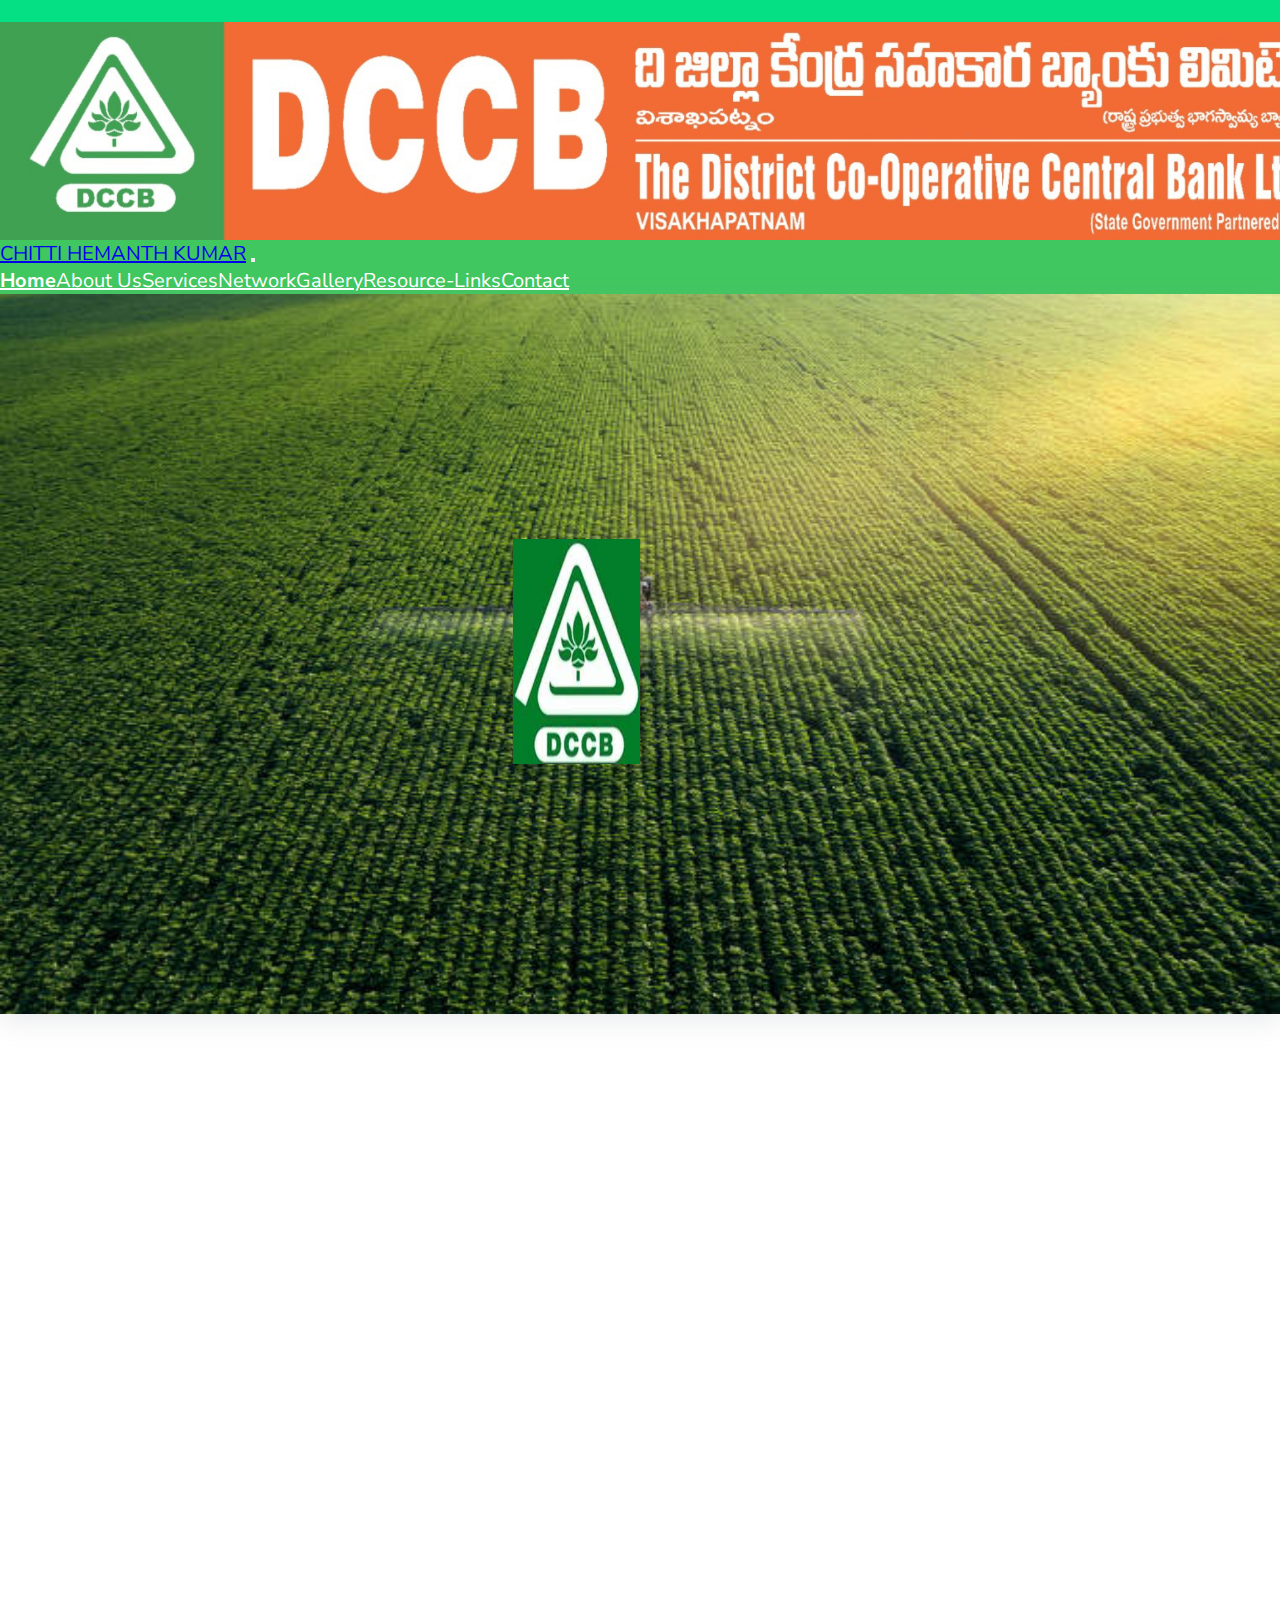
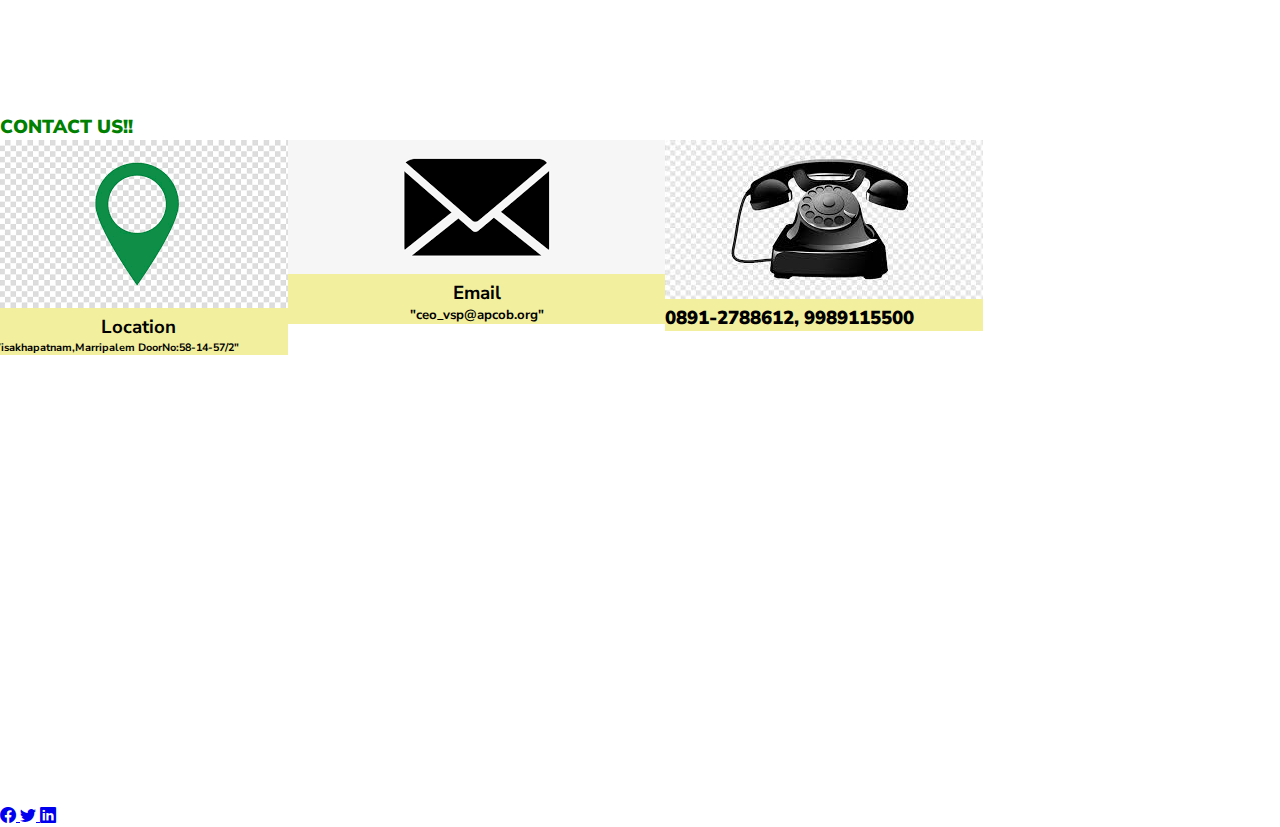
<file: index.html>
<!doctype html>
<html lang="en">
  <head>
    <meta charset="utf-8">
    <meta name="viewport" content="width=device-width, initial-scale=1">
    <title>CHITTI HEMANTH KUMAR</title>

    <link rel="apple-touch-icon" sizes="180x180" href="/apple-touch-icon.png">
    <link rel="icon" type="image/png" sizes="32x32" href="/favicon-32x32.png">
    <link rel="icon" type="image/png" sizes="16x16" href="/favicon-16x16.png">
    <link rel="manifest" href="/site.webmanifest">

    <link href="https://cdn.jsdelivr.net/npm/bootstrap@5.3.0/dist/css/bootstrap.min.css" rel="stylesheet" integrity="sha384-9ndCyUaIbzAi2FUVXJi0CjmCapSmO7SnpJef0486qhLnuZ2cdeRhO02iuK6FUUVM" crossorigin="anonymous">
    
    <link rel="stylesheet" href="https://cdn.jsdelivr.net/npm/bootstrap-icons@1.10.5/font/bootstrap-icons.css">
    <link rel="stylesheet" href="https://cdn.jsdelivr.net/npm/bootstrap@5.2.3/dist/css/bootstrap.min.css" integrity="sha384-rbsA2VBKQhggwzxH7pPCaAqO46MgnOM80zW1RWuH61DGLwZJEdK2Kadq2F9CUG65" crossorigin="anonymous">
    <link
    rel="stylesheet"
    href="https://cdnjs.cloudflare.com/ajax/libs/animate.css/4.1.1/animate.min.css"
    />

    <link href="https://unpkg.com/aos@2.3.1/dist/aos.css" rel="stylesheet">
    

    <link rel="stylesheet" href="./css/style.css">
    <style>
      *{ 
        margin:0; 
        padding:0; 
        box-sizing: border-box;
      } 
      
    </style>
</head>
  <body>
    <section class="ban">
    <div class="ban">
    
    <marquee class="Moving-text"><strong>Welcome to DCCB-District Cooperative Central Bank Ltd.,Madugula Branch-Visakhapatnam</strong> </marquee>
    
    <div class="Bimage"></div> 
    </div> 
    </section>
    
  
    <! -- Navbar Start -->
    <nav class="navbar navbar-expand-lg" >
      <div class="container-fluid">
        
        <a class="navbar-brand animate__animated animate__pulse animate__infinite	infinite" href="/">CHITTI HEMANTH KUMAR</a>
        <button class="navbar-toggler" type="button" data-bs-toggle="collapse" data-bs-target="#navbarNavAltMarkup" aria-controls="navbarNavAltMarkup" aria-expanded="false" aria-label="Toggle navigation">
          <span class="navbar-toggler-icon"></span>
        </button>
        <div class="collapse navbar-collapse" id="navbarNavAltMarkup">
          <div class="navbar-nav ms-auto">
  <div class="menubar">
  <ul>
    <li class="active"><a class="nav-link" href="#home"style="color:white;"><strong>Home</strong></a><i class="fa fa-home"></i></i></li>
    <li>
      <ul> 
        <li class="nav-item dropdown">
            <a  class="nav-link dropdown-toggle" data-bs-toggle="dropdown"href="#about"style="color:white;">About Us</a>
            <ul class="dropdown-menu">
              <li><a href="mission.html" class="dropdown-item">DCCB Mission And Vision</a></li>
              <li><a href="Board-Of-Management.html" class="dropdown-item">Board Of Management</a></li>
              <li><a href="Addresses-Of-Management.html" class="dropdown-item">Addresses Of Branches</a></li>
            </ul>
            
        </li>
       </ul>
      </li>

      
      

        <li><a class="nav-link" href="#services"style="color:white;">Services</a></li>
        <li><a class="nav-link" href="network.html"style="color:white;">Network</a></li>
        <li><a class="nav-link" href="bank_products.html"style="color:white;">Gallery</a></li>
        <li><a class="nav-link" href="https://www.rbi.org.in/"style="color:white;">Resource-Links</a></li>
        <li><a class="nav-link" href="#contact"style="color:white;">Contact</a></li>
  </ul>
  </div>
          </div>
        </div>
      </div>
     
    </nav>
    
    <! -- Navbar End -->
    

    <! -- Home Start -->
    <section class="imgslider"  id="home"> 
        <div class="container-fluid">
            <div class="row">
                <div class="col-md-12 bannerText"> 
                <img src="./images/logo1.jpg"alt="DCCB" style="max-width: 50%;height: 25vh; ">

                </div>
            </div>
        </div>
    </section>

    <! -- Home End -->

    <! -- About Start --> 
    
    <! -- About End -->

    <! -- Services Start --> 
    <section data-aos="zoom-out"> 
        <div class="container" id="services"> 
            <h2 class="text-center" style="color:green;"><strong>SERVICES</strong></h2> 
        
            <div class="row">
               <div class="col-md-6">
                 <div class="card my-3">
                    <div class="card-body">
                      <img src="./images/deposit.jpeg" alt="deposit schemes" class="center">
                      <h4 class="card-title text-center" style="color:green;"><strong>Deposit Schemes</strong></h4>
                      <p class="card-text">
                        
                      </p>
                    </div>
                 </div>
                </div> 
               <div class="col-md-6">
                <div class="card my-3"  style="color:rgb(18, 135, 181)">
                    <div class="card-body">
                      <h4 class="card-title text-center" style="color:green;" ><strong>Loan Schemes</strong></h4>
                      <p class="card-text" style="color:white">
                        <strong> 
                          <ul> 
                            <li>Crop Loans(ST-SAO)</li> 
                            <li>Cash Credit Indls</li> 
                            <li>Other Gold Loans-Upto Rs.2.00 Lakhs</li> 
                            <li>Real Estate Mortgage Loans(Urban)</li> 
                            <li>Personal Loans-Indls salary account with our bank</li>
                          </ul>
                        </strong>
                    </p>
                    </div>
                 </div>
               </div>
               
             
            </div>

            <div class="row">
                <div class="col-md-6">
                  <div class="card my-3" style="color:rgb(6, 93, 128)">
                     <div class="card-body">
                      <img src="./images/online.jpeg" alt="Online_payments" class="center" widht="200" height="200">
                       <h4 class="card-title text-center" style="color:green;" ><strong>Online Payments</strong></h4>
                       <p class="card-text">
                        <strong>
                         The Bank has been providing Online Payment Services to all 
                         the customers by way of "walk in Customer" and "Mobile banking App" 
                         facilities. 
                         </strong>
                       </p>
                     </div>
                  </div>
                 </div> 
                <div class="col-md-6">
                 <div class="card my-3">
                     <div class="card-body">
                      <img src="./images/other.png" alt="other_services" class="center"width="700"height="270">
                       <h4 class="card-title text-center" style="color:green;"><strong> Visit Bank for More Services</strong></h4>
                       <p class="card-text">
                         
                       </p>
                     </div>
                  </div>
                </div>
                
             </div>
 

        </div>

    </section>
    
    
    <! -- Services End -->
    
     

    

   

    <! -- Contact Start -->  
    <section id="contact"> 
        <div class="container">  
            <h3 class="text-center" style="color: green;"><strong>CONTACT US!!</strong></h3>
            <div class="row">   
              <div class="col-lg-4 col-xs-4"> 
                  <div class="card"> 
                      <img src="./images/location.png" alt="Card Image"> 
                      <h3 style="text-align: center" style="color: green;">Location</h3>
                      <h6>"Visakhapatnam,Marripalem DoorNo:58-14-57/2"
                      </h6>
                  </div>
              </div> 
              <div class="col-lg-4 col-xs-4"> 
                  <div class="card"> 
                      <img src="./images/email.png" alt="Card Image"> 
                      <h3 style="text-align: center" style="color: green;">Email</h3>
                      <h5 style="text-align: center">"ceo_vsp@apcob.org"</h5> 
                      <h3></h3> 
                      <h3></h3> 
                      <h3></h3>
                      <h3></h3> 
                      <h3></h3>
                  </div>

              </div> 
              <div class="col-lg-4 col-xs-4"> 
                  <div class="card"> 
                      <img src="./images/cal.jpeg" alt="Card Image">
                      <h3><strong>0891-2788612, 9989115500</strong></h3>
                  </div>

              </div>
          </div>
          <h1></h1> 
          <h1></h1> 
          <h1></h1>

            <div class="col-lg-12"> 
                <div class="row"><iframe widht="100%"src=https://www.google.com/maps/embed?pb=!1m18!1m12!1m3!1d243208.19730784203!2d83.09743339721054!3d17.738603123729238!2m3!1f0!2f0!3f0!3m2!1i1024!2i768!4f13.1!3m3!1m2!1s0x3a39431389e6973f%3A0x92d9c20395498468!2sVisakhapatnam%2C%20Andhra%20Pradesh%2C%20India!5e0!3m2!1sen!2sus!4v1688880141376!5m2!1sen!2sus" width="600" height="450" style="border:0;" allowfullscreen="" loading="lazy" referrerpolicy="no-referrer-when-downgrade"></iframe>
                </div> 

                

            </div>

        </div>
    </section> 

    <! -- Contact End -->

    <! -- Footer Start -->
    <footer id="footer"> 
        <div class="container-fluid bg-dark py-2">
            <div class="mt-4 text-center px-1">
                <a href="http://www.fb.com"target="_blank" rel="noopener noreferrer"><i class="bi bi-facebook bIcon"></i>
                <i class="bi bi-twitter bIcon"></i>
                <i class="bi bi-linkedin bIcon"></i> </a>  
            </div>
        </div>
    </footer>
    <! --Footer End -->


    <script src="https://unpkg.com/aos@2.3.1/dist/aos.js"></script>

    <script>
        AOS.init();
      </script>


    


    <script src="https://cdn.jsdelivr.net/npm/bootstrap@5.3.0/dist/js/bootstrap.bundle.min.js" integrity="sha384-geWF76RCwLtnZ8qwWowPQNguL3RmwHVBC9FhGdlKrxdiJJigb/j/68SIy3Te4Bkz" crossorigin="anonymous"></script>
  </body>
</html>
</file>
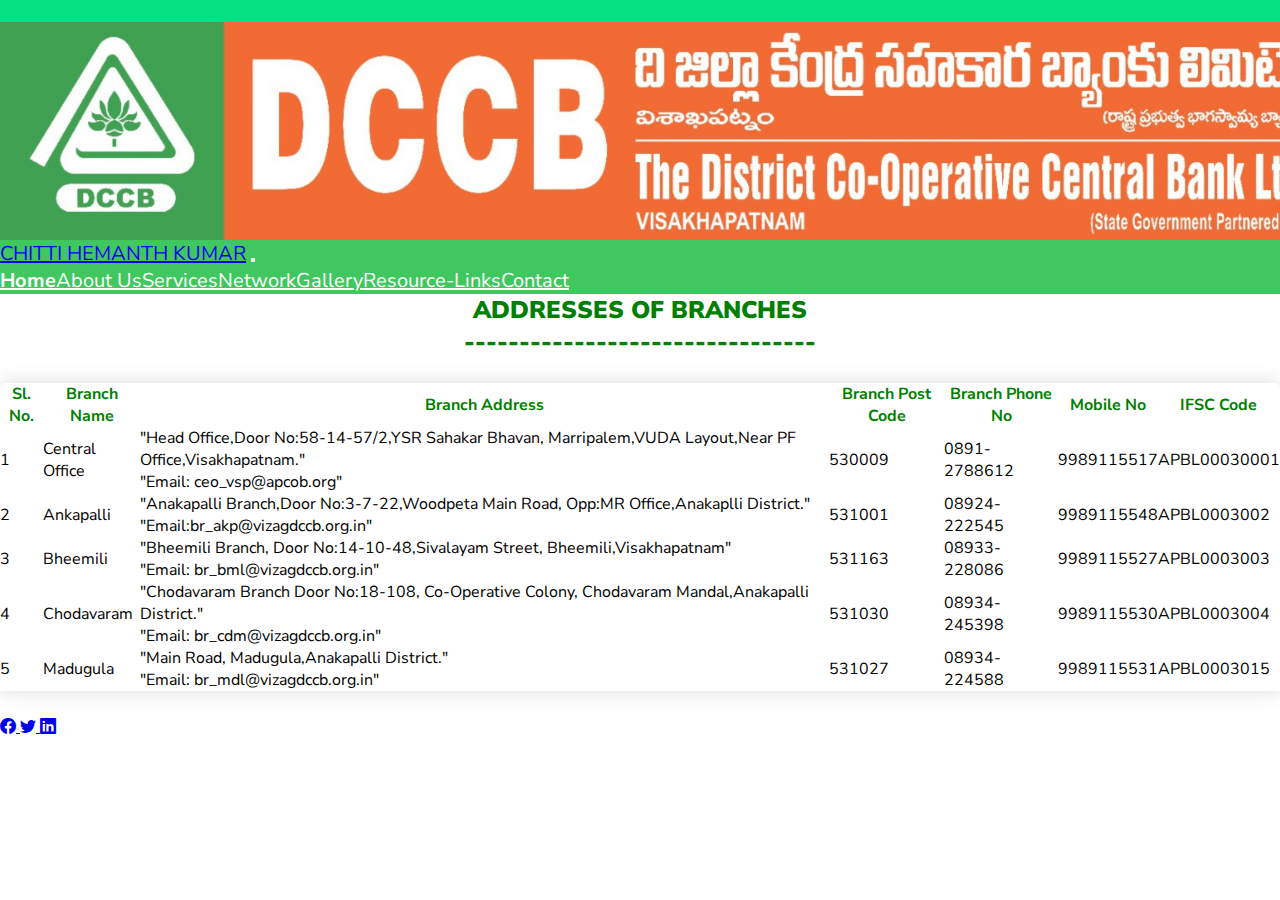
<file: Addresses-Of-Management.html>
<!DOCTYPE html>
<html lang="en">
  <head>
    <meta charset="utf-8">
    <meta name="viewport" content="width=device-width, initial-scale=1">
    <title>CHITTI HEMANTH KUMAR</title>

    <link rel="apple-touch-icon" sizes="180x180" href="/apple-touch-icon.png">
    <link rel="icon" type="image/png" sizes="32x32" href="/favicon-32x32.png">
    <link rel="icon" type="image/png" sizes="16x16" href="/favicon-16x16.png">
    <link rel="manifest" href="/site.webmanifest">

    <link href="https://cdn.jsdelivr.net/npm/bootstrap@5.3.0/dist/css/bootstrap.min.css" rel="stylesheet" integrity="sha384-9ndCyUaIbzAi2FUVXJi0CjmCapSmO7SnpJef0486qhLnuZ2cdeRhO02iuK6FUUVM" crossorigin="anonymous">
    
    <link rel="stylesheet" href="https://cdn.jsdelivr.net/npm/bootstrap-icons@1.10.5/font/bootstrap-icons.css">
    <link rel="stylesheet" href="https://cdn.jsdelivr.net/npm/bootstrap@5.2.3/dist/css/bootstrap.min.css" integrity="sha384-rbsA2VBKQhggwzxH7pPCaAqO46MgnOM80zW1RWuH61DGLwZJEdK2Kadq2F9CUG65" crossorigin="anonymous">
    <link
    rel="stylesheet"
    href="https://cdnjs.cloudflare.com/ajax/libs/animate.css/4.1.1/animate.min.css"
    />

    <link href="https://unpkg.com/aos@2.3.1/dist/aos.css" rel="stylesheet">
    

    <link rel="stylesheet" href="./css/style.css">
    <style>
      *{ 
        margin:0; 
        padding:0; 
        box-sizing: border-box;
      } 
      
    </style>
</head>
  <body>
    <div class="ban">
    
      <marquee class="Moving-text"><strong>Welcome to DCCB-District Cooperative Central Bank Ltd.,Madugula Branch-Visakhapatnam</strong> </marquee>
      
      <div class="Bimage"></div> 
      </div>
  
    <! -- Navbar Start -->
    <nav class="navbar navbar-expand-lg" >
      <div class="container-fluid">
        
        <a class="navbar-brand animate__animated animate__pulse animate__infinite	infinite" href="/">CHITTI HEMANTH KUMAR</a>
        <button class="navbar-toggler" type="button" data-bs-toggle="collapse" data-bs-target="#navbarNavAltMarkup" aria-controls="navbarNavAltMarkup" aria-expanded="false" aria-label="Toggle navigation">
          <span class="navbar-toggler-icon"></span>
        </button>
        <div class="collapse navbar-collapse" id="navbarNavAltMarkup">
          <div class="navbar-nav ms-auto">
  <div class="menubar">
  <ul>
    <li class="active"><a class="nav-link" href="index.html"style="color:white;"><strong>Home</strong></a><i class="fa fa-home"></i></i></li>
    <li>
      <ul> 
        <li class="nav-item dropdown">
            <a  class="nav-link dropdown-toggle" data-bs-toggle="dropdown"href="#about"style="color:white;">About Us</a>
            <ul class="dropdown-menu">
              <li><a href="mission.html" class="dropdown-item">DCCB Mission And Vision</a></li>
              <li><a href="Board-Of-Management.html" class="dropdown-item">Board Of Management</a></li>
              <li><a href="Addresses-Of-Management.html" class="dropdown-item">Addresses Of Branches</a></li>
            </ul>
            
        </li>
       </ul>
      </li>

      
      

        <li><a class="nav-link" href="services.html"style="color:white;">Services</a></li>
        <li><a class="nav-link" href="network.html"style="color:white;">Network</a></li>
        <li><a class="nav-link" href="bank_products.html"style="color:white;">Gallery</a></li>
        <li><a class="nav-link" href="https://www.rbi.org.in/"style="color:white;">Resource-Links</a></li>
        <li><a class="nav-link" href="contact.html"style="color:white;">Contact</a></li>
  </ul>
  </div>
          </div>
        </div>
      </div>
     
    </nav>
    
    <! -- Navbar End -->
    
    <! -- Navbar End -->
        <h1></h1> 
        <h1></h1>
          <h2 style="text-align: center ;"> 
            <strong  style="color:green">ADDRESSES OF BRANCHES</strong>  
          </h2>  
          <h2 style="text-align: center;">  
           <strong style="color:green">--------------------------------</strong>
          </h2>
 
            <div class="table-responsive"> 
                <table class="content-table" border="0" widht="100%" cellspacing="1"cellpadding="10"> 

                    <thead style="color: green;"> 
                        <tr> 
                            <th>Sl.  No.</th> 
                            <th>Branch Name</th> 
                            <th>Branch Address</th> 
                            <th>Branch Post Code</th> 
                            <th>Branch Phone No</th> 
                            <th>Mobile No</th> 
                            <th>IFSC Code</th>
                        </tr>
                    </thead>
                    <tbody> 
                        <tr> 
                         <td>1</td>
                         <td>Central Office</td> 
                         <td>"Head Office,Door No:58-14-57/2,YSR Sahakar Bhavan, 
                            Marripalem,VUDA Layout,Near PF Office,Visakhapatnam." 
                            <br> 
                            "Email: ceo_vsp@apcob.org" 
                         </td> 
                         <td> 530009</td> 
                         <td>0891-2788612</td> 
                         <td>9989115517</td> 
                         <td>APBL00030001</td>
                        </tr>
                        <tr> 
                         <td>2</td> 
                         <td>Ankapalli</td> 
                         <td>"Anakapalli Branch,Door No:3-7-22,Woodpeta Main Road, 
                            Opp:MR Office,Anakaplli District." 
                            <br> 
                            "Email:br_akp@vizagdccb.org.in"
                         </td> 
                         <td>531001</td> 
                         <td>08924-222545</td> 
                         <td>9989115548</td> 
                         <td>APBL0003002</td>
                        </tr>
                        <tr>  
                         <td>3</td>
                         <td>Bheemili</td> 
                         <td>"Bheemili Branch, Door No:14-10-48,Sivalayam Street, 
                            Bheemili,Visakhapatnam" 
                            <br> 
                            "Email: br_bml@vizagdccb.org.in"
                         </td>
                         <td>531163</td> 
                         <td>08933-228086</td> 
                         <td>9989115527</td> 
                         <td>APBL0003003</td>
                        </tr>
                    <tr> 
                        <td>4</td> 
                        <td>Chodavaram</td> 
                        <td>"Chodavaram Branch Door No:18-108, Co-Operative Colony, 
                            Chodavaram Mandal,Anakapalli District." 
                            <br> 
                            "Email: br_cdm@vizagdccb.org.in"
                        </td> 
                        <td>531030</td> 
                        <td>08934-245398</td> 
                        <td>9989115530</td> 
                        <td>APBL0003004</td>
                    </tr>

                    <tr> 
                        <td>5</td> 
                        <td>Madugula</td> 
                        <td>"Main Road, Madugula,Anakapalli District." 
                            <br> 
                            "Email: br_mdl@vizagdccb.org.in"
                        </td> 
                        <td>531027</td> 
                        <td>08934-224588</td> 
                        <td>9989115531</td> 
                        <td>APBL0003015</td>
                    </tr>
                    </tbody>
                    
                    

                </table>
            </div>
 
            

    
            <! -- Footer Start -->
            <footer id="footer"> 
                <div class="container-fluid bg-dark py-2">
                    <div class="mt-4 text-center px-1">
                        <a href="http://www.fb.com"target="_blank" rel="noopener noreferrer"><i class="bi bi-facebook bIcon"></i>
                        <i class="bi bi-twitter bIcon"></i>
                        <i class="bi bi-linkedin bIcon"></i> </a>  
                    </div>
                </div>
            </footer>
            <! --Footer End -->
        
        
            <script src="https://unpkg.com/aos@2.3.1/dist/aos.js"></script>
        
            <script>
                AOS.init();
              </script>
        
        
            
        
        
            <script src="https://cdn.jsdelivr.net/npm/bootstrap@5.3.0/dist/js/bootstrap.bundle.min.js" integrity="sha384-geWF76RCwLtnZ8qwWowPQNguL3RmwHVBC9FhGdlKrxdiJJigb/j/68SIy3Te4Bkz" crossorigin="anonymous"></script>
          </body>
        </html>
</file>
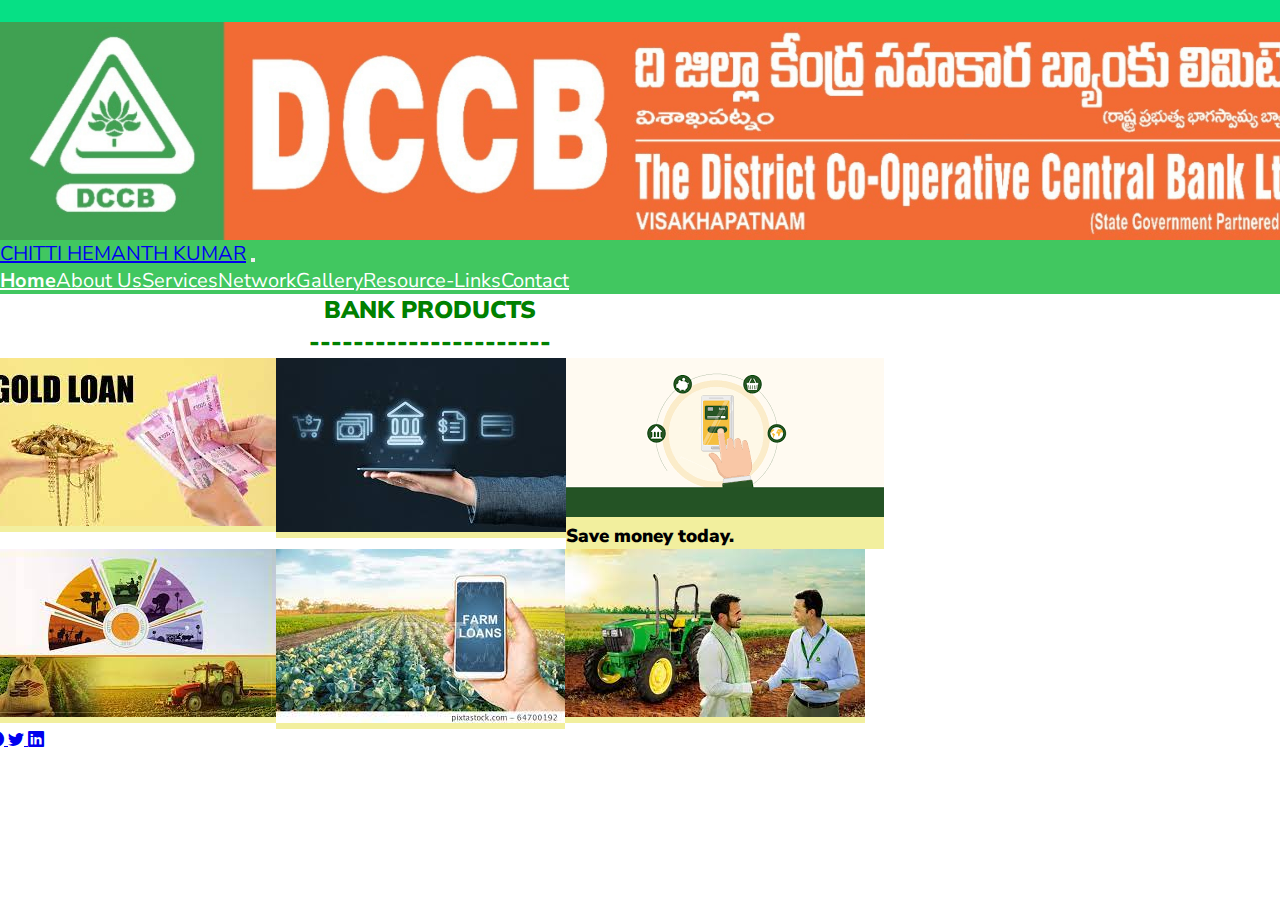
<file: bank_products.html>
<!DOCTYPE html>
<html lang="en">
  <head>
    <meta charset="utf-8">
    <meta name="viewport" content="width=device-width, initial-scale=1">
    <title>CHITTI HEMANTH KUMAR</title>

    <link rel="apple-touch-icon" sizes="180x180" href="/apple-touch-icon.png">
    <link rel="icon" type="image/png" sizes="32x32" href="/favicon-32x32.png">
    <link rel="icon" type="image/png" sizes="16x16" href="/favicon-16x16.png">
    <link rel="manifest" href="/site.webmanifest">

    <link href="https://cdn.jsdelivr.net/npm/bootstrap@5.3.0/dist/css/bootstrap.min.css" rel="stylesheet" integrity="sha384-9ndCyUaIbzAi2FUVXJi0CjmCapSmO7SnpJef0486qhLnuZ2cdeRhO02iuK6FUUVM" crossorigin="anonymous">
    
    <link rel="stylesheet" href="https://cdn.jsdelivr.net/npm/bootstrap-icons@1.10.5/font/bootstrap-icons.css">
    <link rel="stylesheet" href="https://cdn.jsdelivr.net/npm/bootstrap@5.2.3/dist/css/bootstrap.min.css" integrity="sha384-rbsA2VBKQhggwzxH7pPCaAqO46MgnOM80zW1RWuH61DGLwZJEdK2Kadq2F9CUG65" crossorigin="anonymous">
    <link
    rel="stylesheet"
    href="https://cdnjs.cloudflare.com/ajax/libs/animate.css/4.1.1/animate.min.css"
    />

    <link href="https://unpkg.com/aos@2.3.1/dist/aos.css" rel="stylesheet">
    

    <link rel="stylesheet" href="./css/style.css">
    <style>
      *{ 
        margin:0; 
        padding:0; 
        box-sizing: border-box;
      } 
      
    </style>
</head>
  <body>
    <div class="ban">
    
      <marquee class="Moving-text"><strong>Welcome to DCCB-District Cooperative Central Bank Ltd.,Madugula Branch-Visakhapatnam</strong> </marquee>
      
      <div class="Bimage"></div> 
      </div>
    <! -- Navbar Start -->
    <nav class="navbar navbar-expand-lg" >
      <div class="container-fluid">
        
        <a class="navbar-brand animate__animated animate__pulse animate__infinite	infinite" href="/">CHITTI HEMANTH KUMAR</a>
        <button class="navbar-toggler" type="button" data-bs-toggle="collapse" data-bs-target="#navbarNavAltMarkup" aria-controls="navbarNavAltMarkup" aria-expanded="false" aria-label="Toggle navigation">
          <span class="navbar-toggler-icon"></span>
        </button>
        <div class="collapse navbar-collapse" id="navbarNavAltMarkup">
          <div class="navbar-nav ms-auto">
  <div class="menubar">
  <ul>
    <li class="active"><a class="nav-link" href="index.html"style="color:white;"><strong>Home</strong></a><i class="fa fa-home"></i></i></li>
    <li>
      <ul> 
        <li class="nav-item dropdown">
            <a  class="nav-link dropdown-toggle" data-bs-toggle="dropdown"href="#about"style="color:white;">About Us</a>
            <ul class="dropdown-menu">
              <li><a href="mission.html" class="dropdown-item">DCCB Mission And Vision</a></li>
              <li><a href="Board-Of-Management.html" class="dropdown-item">Board Of Management</a></li>
              <li><a href="Addresses-Of-Management.html" class="dropdown-item">Addresses Of Branches</a></li>
            </ul>
            
        </li>
       </ul>
      </li>

      
      

        <li><a class="nav-link" href="services.html"style="color:white;">Services</a></li>
        <li><a class="nav-link" href="network.html"style="color:white;">Network</a></li>
        <li><a class="nav-link" href="bank_products.html"style="color:white;">Gallery</a></li>
        <li><a class="nav-link" href="https://www.rbi.org.in/"style="color:white;">Resource-Links</a></li>
        <li><a class="nav-link" href="contact.html"style="color:white;">Contact</a></li>
  </ul>
  </div>
          </div>
        </div>
      </div>
     
    </nav>
    
    <! -- Navbar End -->
    
    <! -- Navbar End -->
        <h1></h1> 
        <h2></h2> 
        <h3></h3> 
        <div class="container"> 
         <div class="row"> 
         <div class="section-title">
        
            <h2 style="text-align: center ;"> 
             <strong  style="color:green">BANK PRODUCTS</strong>  
           </h2>  
           <h2 style="text-align: center;">  
            <strong style="color:green">----------------------</strong>
           </h2>
           <section class="inner-page"> 
            <div class="container"> 
                <div class="row"> 
                    <div class="col-lg-4 col-xs-4"> 
                        <div class="card"> 
                            <img src="./images/card3.jpeg" alt="Card Image">
                        </div>
                    </div> 
                    <div class="col-lg-4 col-xs-4"> 
                        <div class="card"> 
                            <img src="./images/card2.jpeg" alt="Card Image">
                        </div>

                    </div> 
                    <div class="col-lg-4 col-xs-4"> 
                        <div class="card"> 
                            <img src="./images/card1.png" alt="Card Image">
                            <h3><strong>Save money today.</strong></h3>
                        </div>

                    </div>
                </div>
                <div class="row"> 
                    <div class="col-lg-4 col-xs-4"> 
                        <div class="card"> 
                            <img src="./images/card4.jpeg" alt="Card Image">
                        </div>
                    </div> 
                    <div class="col-lg-4 col-xs-4"> 
                        <div class="card"> 
                            <img src="./images/card6.jpeg" alt="Card Image">
                        </div>

                    </div> 
                    <div class="col-lg-4 col-xs-4"> 
                        <div class="card"> 
                            <img src="./images/card5.jpeg" alt="Card Image">
                        </div>

                    </div>
                </div>
            </div>
           </section>

           <! -- Footer Start -->
           <footer id="footer"> 
               <div class="container-fluid bg-dark py-2">
                   <div class="mt-4 text-center px-1">
                       <a href="http://www.fb.com"target="_blank" rel="noopener noreferrer"><i class="bi bi-facebook bIcon"></i>
                       <i class="bi bi-twitter bIcon"></i>
                       <i class="bi bi-linkedin bIcon"></i> </a>  
                   </div>
               </div>
           </footer>
           <! --Footer End -->
       
       
           <script src="https://unpkg.com/aos@2.3.1/dist/aos.js"></script>
       
           <script>
               AOS.init();
             </script>
       
       
           
       
       
           <script src="https://cdn.jsdelivr.net/npm/bootstrap@5.3.0/dist/js/bootstrap.bundle.min.js" integrity="sha384-geWF76RCwLtnZ8qwWowPQNguL3RmwHVBC9FhGdlKrxdiJJigb/j/68SIy3Te4Bkz" crossorigin="anonymous"></script>
         </body>
       </html>
</file>
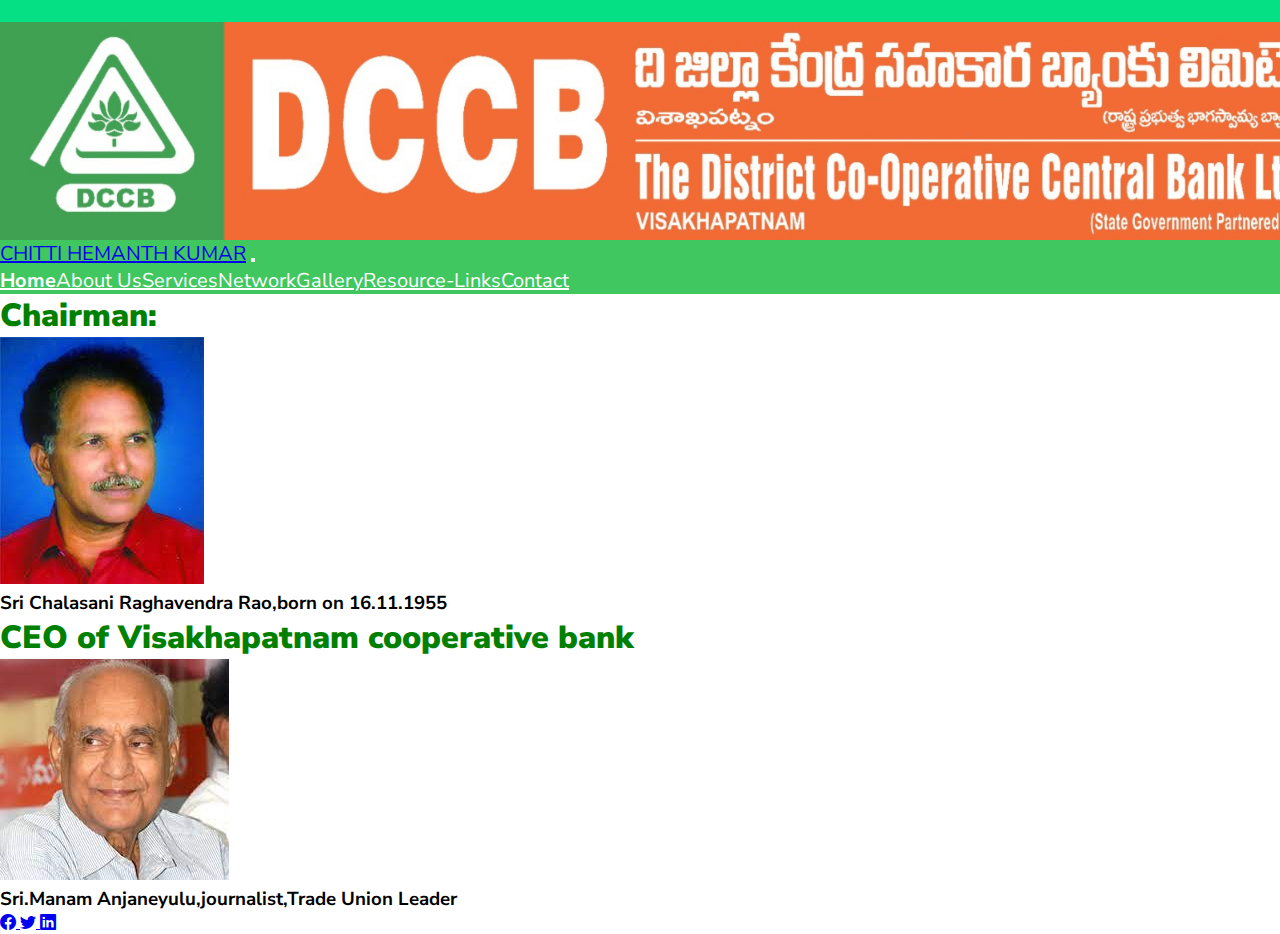
<file: Board-Of-Management.html>
<!DOCTYPE html>
<html lang="en">
  <head>
    <meta charset="utf-8">
    <meta name="viewport" content="width=device-width, initial-scale=1">
    <title>CHITTI HEMANTH KUMAR</title>

    <link rel="apple-touch-icon" sizes="180x180" href="/apple-touch-icon.png">
    <link rel="icon" type="image/png" sizes="32x32" href="/favicon-32x32.png">
    <link rel="icon" type="image/png" sizes="16x16" href="/favicon-16x16.png">
    <link rel="manifest" href="/site.webmanifest">

    <link href="https://cdn.jsdelivr.net/npm/bootstrap@5.3.0/dist/css/bootstrap.min.css" rel="stylesheet" integrity="sha384-9ndCyUaIbzAi2FUVXJi0CjmCapSmO7SnpJef0486qhLnuZ2cdeRhO02iuK6FUUVM" crossorigin="anonymous">
    
    <link rel="stylesheet" href="https://cdn.jsdelivr.net/npm/bootstrap-icons@1.10.5/font/bootstrap-icons.css">
    <link rel="stylesheet" href="https://cdn.jsdelivr.net/npm/bootstrap@5.2.3/dist/css/bootstrap.min.css" integrity="sha384-rbsA2VBKQhggwzxH7pPCaAqO46MgnOM80zW1RWuH61DGLwZJEdK2Kadq2F9CUG65" crossorigin="anonymous">
    <link
    rel="stylesheet"
    href="https://cdnjs.cloudflare.com/ajax/libs/animate.css/4.1.1/animate.min.css"
    />

    <link href="https://unpkg.com/aos@2.3.1/dist/aos.css" rel="stylesheet">
    

    <link rel="stylesheet" href="./css/style.css">
    <style>
      *{ 
        margin:0; 
        padding:0; 
        box-sizing: border-box;
      } 
      
    </style>
</head>
  <body>
    <div class="ban">
    
      <marquee class="Moving-text"><strong>Welcome to DCCB-District Cooperative Central Bank Ltd.,Madugula Branch-Visakhapatnam</strong> </marquee>
      
      <div class="Bimage"></div> 
      </div>
  
    <! -- Navbar Start -->
    <nav class="navbar navbar-expand-lg" >
      <div class="container-fluid">
        
        <a class="navbar-brand animate__animated animate__pulse animate__infinite	infinite" href="/">CHITTI HEMANTH KUMAR</a>
        <button class="navbar-toggler" type="button" data-bs-toggle="collapse" data-bs-target="#navbarNavAltMarkup" aria-controls="navbarNavAltMarkup" aria-expanded="false" aria-label="Toggle navigation">
          <span class="navbar-toggler-icon"></span>
        </button>
        <div class="collapse navbar-collapse" id="navbarNavAltMarkup">
          <div class="navbar-nav ms-auto">
  <div class="menubar">
  <ul>
    <li class="active"><a class="nav-link" href="index.html"style="color:white;"><strong>Home</strong></a><i class="fa fa-home"></i></i></li>
    <li>
      <ul> 
        <li class="nav-item dropdown">
            <a  class="nav-link dropdown-toggle" data-bs-toggle="dropdown"href="#about"style="color:white;">About Us</a>
            <ul class="dropdown-menu">
              <li><a href="mission.html" class="dropdown-item">DCCB Mission And Vision</a></li>
              <li><a href="Board-Of-Management.html" class="dropdown-item">Board Of Management</a></li>
              <li><a href="Addresses-Of-Management.html" class="dropdown-item">Addresses Of Branches</a></li>
            </ul>
            
        </li>
       </ul>
      </li>

      
      

        <li><a class="nav-link" href="services.html"style="color:white;">Services</a></li>
        <li><a class="nav-link" href="network.html"style="color:white;">Network</a></li>
        <li><a class="nav-link" href="bank_products.html"style="color:white;">Gallery</a></li>
        <li><a class="nav-link" href="https://www.rbi.org.in/"style="color:white;">Resource-Links</a></li>
        <li><a class="nav-link" href="contact.html"style="color:white;">Contact</a></li>
  </ul>
  </div>
          </div>
        </div>
      </div>
     
    </nav>
    
    <! -- Navbar End -->
<div class="text-center" >
    
    <p>  
       <h1 style="color:green;"><strong>Chairman:</strong></h1> 
    </p> 
    <img src="./images/chairman.jpeg" alt="image">
    <p> 
        <h3>Sri Chalasani Raghavendra Rao,born on 16.11.1955 </h3>
    </p> 
    <p >
        <h1 style="color:green;"><strong>CEO of Visakhapatnam cooperative bank</strong></h1>
    </p> 
    <img src="./images/ceo.jpeg" alt="ceo">
    <p> 
        <h3>Sri.Manam Anjaneyulu,journalist,Trade Union Leader</h3>
    </p>
</div>
    
<! -- Footer Start -->
    <footer id="footer"> 
        <div class="container-fluid bg-dark py-2">
            <div class="mt-4 text-center px-1">
                <a href="http://www.fb.com"target="_blank" rel="noopener noreferrer"><i class="bi bi-facebook bIcon"></i>
                <i class="bi bi-twitter bIcon"></i>
                <i class="bi bi-linkedin bIcon"></i> </a>  
            </div>
        </div>
    </footer>
    <! --Footer End -->


    <script src="https://unpkg.com/aos@2.3.1/dist/aos.js"></script>

    <script>
        AOS.init();
      </script>


    


    <script src="https://cdn.jsdelivr.net/npm/bootstrap@5.3.0/dist/js/bootstrap.bundle.min.js" integrity="sha384-geWF76RCwLtnZ8qwWowPQNguL3RmwHVBC9FhGdlKrxdiJJigb/j/68SIy3Te4Bkz" crossorigin="anonymous"></script>
  </body>
</html>
</file>
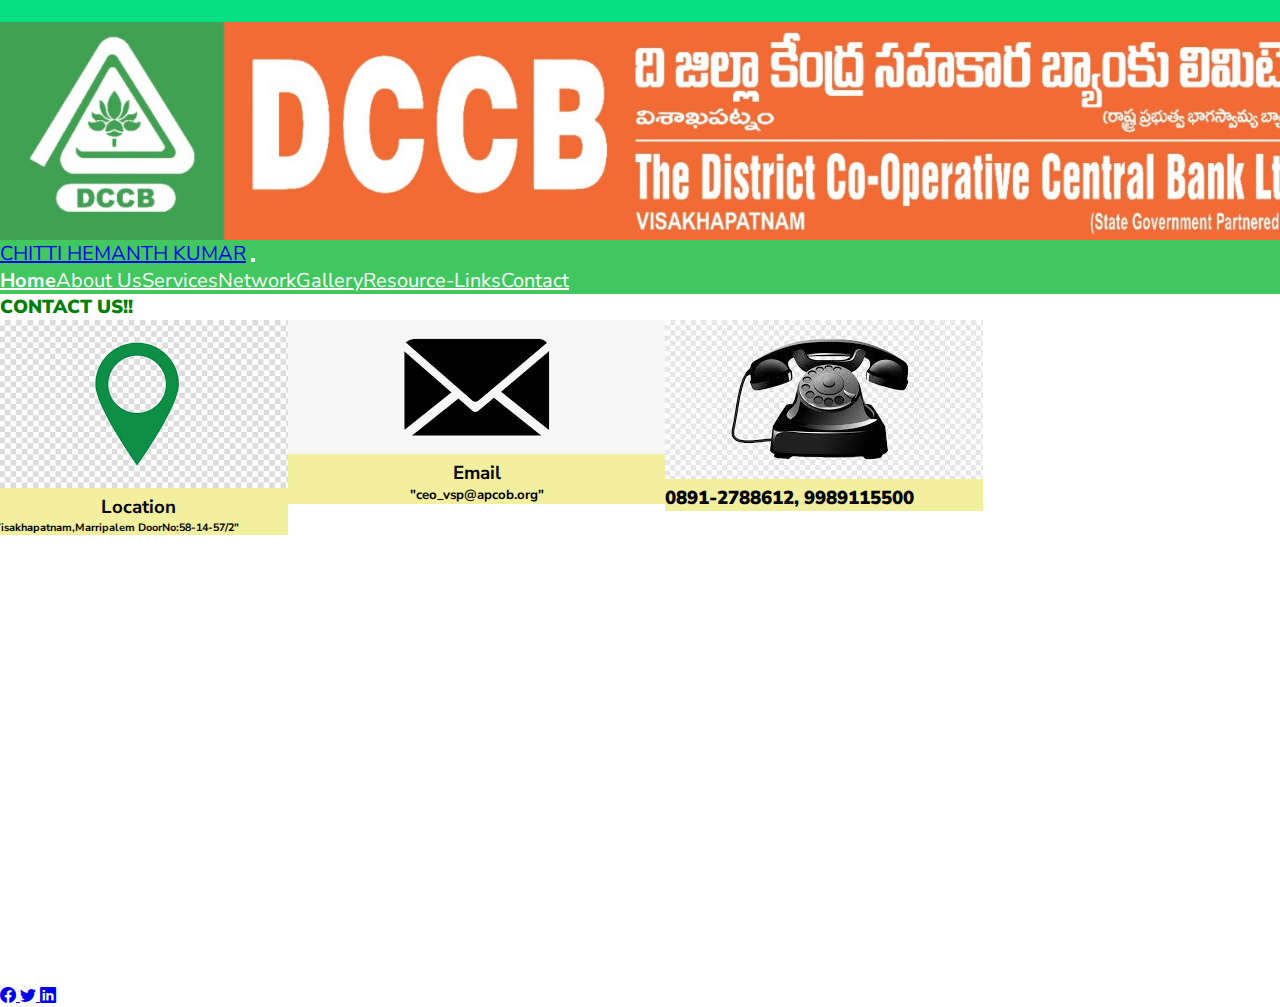
<file: contact.html>
<!doctype html>
<html lang="en">
  <head>
    <meta charset="utf-8">
    <meta name="viewport" content="width=device-width, initial-scale=1">
    <title>CHITTI HEMANTH KUMAR</title>

    <link rel="apple-touch-icon" sizes="180x180" href="/apple-touch-icon.png">
    <link rel="icon" type="image/png" sizes="32x32" href="/favicon-32x32.png">
    <link rel="icon" type="image/png" sizes="16x16" href="/favicon-16x16.png">
    <link rel="manifest" href="/site.webmanifest">

    <link href="https://cdn.jsdelivr.net/npm/bootstrap@5.3.0/dist/css/bootstrap.min.css" rel="stylesheet" integrity="sha384-9ndCyUaIbzAi2FUVXJi0CjmCapSmO7SnpJef0486qhLnuZ2cdeRhO02iuK6FUUVM" crossorigin="anonymous">
    
    <link rel="stylesheet" href="https://cdn.jsdelivr.net/npm/bootstrap-icons@1.10.5/font/bootstrap-icons.css">
    <link rel="stylesheet" href="https://cdn.jsdelivr.net/npm/bootstrap@5.2.3/dist/css/bootstrap.min.css" integrity="sha384-rbsA2VBKQhggwzxH7pPCaAqO46MgnOM80zW1RWuH61DGLwZJEdK2Kadq2F9CUG65" crossorigin="anonymous">
    <link
    rel="stylesheet"
    href="https://cdnjs.cloudflare.com/ajax/libs/animate.css/4.1.1/animate.min.css"
    />

    <link href="https://unpkg.com/aos@2.3.1/dist/aos.css" rel="stylesheet">
    

    <link rel="stylesheet" href="./css/style.css">
    <style>
      *{ 
        margin:0; 
        padding:0; 
        box-sizing: border-box;
      } 
      
    </style>
</head>
  <body>
    <div class="ban">
    
      <marquee class="Moving-text"><strong>Welcome to DCCB-District Cooperative Central Bank Ltd.,Madugula Branch-Visakhapatnam</strong> </marquee>
      
      <div class="Bimage"></div> 
      </div>
  
    <! -- Navbar Start -->
    <nav class="navbar navbar-expand-lg" >
      <div class="container-fluid">
        
        <a class="navbar-brand animate__animated animate__pulse animate__infinite	infinite" href="/">CHITTI HEMANTH KUMAR</a>
        <button class="navbar-toggler" type="button" data-bs-toggle="collapse" data-bs-target="#navbarNavAltMarkup" aria-controls="navbarNavAltMarkup" aria-expanded="false" aria-label="Toggle navigation">
          <span class="navbar-toggler-icon"></span>
        </button>
        <div class="collapse navbar-collapse" id="navbarNavAltMarkup">
          <div class="navbar-nav ms-auto">
  <div class="menubar">
  <ul>
    <li class="active"><a class="nav-link" href="index.html"style="color:white;"><strong>Home</strong></a><i class="fa fa-home"></i></i></li>
    <li>
      <ul> 
        <li class="nav-item dropdown">
            <a  class="nav-link dropdown-toggle" data-bs-toggle="dropdown"href="#about"style="color:white;">About Us</a>
            <ul class="dropdown-menu">
              <li><a href="mission.html" class="dropdown-item">DCCB Mission And Vision</a></li>
              <li><a href="Board-Of-Management.html" class="dropdown-item">Board Of Management</a></li>
              <li><a href="Addresses-Of-Management.html" class="dropdown-item">Addresses Of Branches</a></li>
            </ul>
            
        </li>
       </ul>
      </li>

      
      

        <li><a class="nav-link" href="services.html"style="color:white;">Services</a></li>
        <li><a class="nav-link" href="network.html"style="color:white;">Network</a></li>
        <li><a class="nav-link" href="bank_products.html"style="color:white;">Gallery</a></li>
        <li><a class="nav-link" href="https://www.rbi.org.in/"style="color:white;">Resource-Links</a></li>
        <li><a class="nav-link" href="#contact"style="color:white;">Contact</a></li>
  </ul>
  </div>
          </div>
        </div>
      </div>
     
    </nav>
    
    <! -- Navbar End -->
   <! -- Contact Start -->  
    <section id="contact"> 
        <div class="container">  
            <h3 class="text-center" style="color: green;"><strong>CONTACT US!!</strong></h3>
            <div class="row">   
              <div class="col-lg-4 col-xs-4"> 
                  <div class="card"> 
                      <img src="./images/location.png" alt="Card Image"> 
                      <h3 style="text-align: center" style="color: green;">Location</h3>
                      <h6>"Visakhapatnam,Marripalem DoorNo:58-14-57/2"
                      </h6>
                  </div>
              </div> 
              <div class="col-lg-4 col-xs-4"> 
                  <div class="card"> 
                      <img src="./images/email.png" alt="Card Image"> 
                      <h3 style="text-align: center" style="color: green;">Email</h3>
                      <h5 style="text-align: center">"ceo_vsp@apcob.org"</h5> 
                      <h3></h3> 
                      <h3></h3> 
                      <h3></h3>
                      <h3></h3> 
                      <h3></h3>
                  </div>

              </div> 
              <div class="col-lg-4 col-xs-4"> 
                  <div class="card"> 
                      <img src="./images/cal.jpeg" alt="Card Image">
                      <h3><strong>0891-2788612, 9989115500</strong></h3>
                  </div>

              </div>
          </div>
          <h1></h1> 
          <h1></h1> 
          <h1></h1>

            <div class="col-lg-12"> 
                <div class="row"><iframe widht="100%"src=https://www.google.com/maps/embed?pb=!1m18!1m12!1m3!1d243208.19730784203!2d83.09743339721054!3d17.738603123729238!2m3!1f0!2f0!3f0!3m2!1i1024!2i768!4f13.1!3m3!1m2!1s0x3a39431389e6973f%3A0x92d9c20395498468!2sVisakhapatnam%2C%20Andhra%20Pradesh%2C%20India!5e0!3m2!1sen!2sus!4v1688880141376!5m2!1sen!2sus" width="600" height="450" style="border:0;" allowfullscreen="" loading="lazy" referrerpolicy="no-referrer-when-downgrade"></iframe>
                </div> 

                

            </div>

        </div>
    </section> 

    <! -- Contact End -->

    <! -- Footer Start -->
    <footer id="footer"> 
        <div class="container-fluid bg-dark py-2">
            <div class="mt-4 text-center px-1">
                <a href="http://www.fb.com"target="_blank" rel="noopener noreferrer"><i class="bi bi-facebook bIcon"></i>
                <i class="bi bi-twitter bIcon"></i>
                <i class="bi bi-linkedin bIcon"></i> </a>  
            </div>
        </div>
    </footer>
    <! --Footer End -->


    <script src="https://unpkg.com/aos@2.3.1/dist/aos.js"></script>

    <script>
        AOS.init();
      </script>


    


    <script src="https://cdn.jsdelivr.net/npm/bootstrap@5.3.0/dist/js/bootstrap.bundle.min.js" integrity="sha384-geWF76RCwLtnZ8qwWowPQNguL3RmwHVBC9FhGdlKrxdiJJigb/j/68SIy3Te4Bkz" crossorigin="anonymous"></script>
  </body>
</html>
</file>
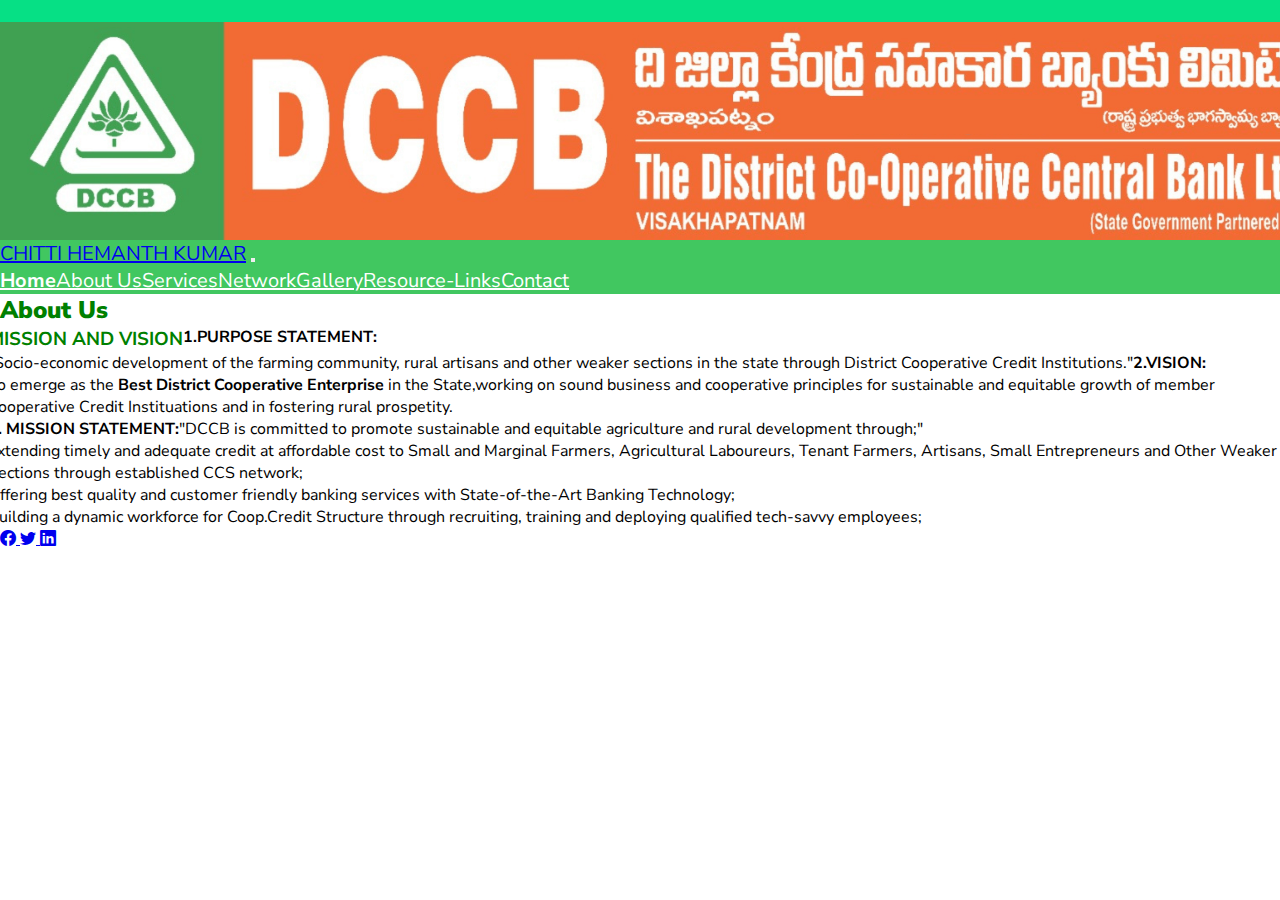
<file: mission.html>
<!DOCTYPE html>
<html lang="en">
  <head>
    <meta charset="utf-8">
    <meta name="viewport" content="width=device-width, initial-scale=1">
    <title>CHITTI HEMANTH KUMAR</title>

    <link rel="apple-touch-icon" sizes="180x180" href="/apple-touch-icon.png">
    <link rel="icon" type="image/png" sizes="32x32" href="/favicon-32x32.png">
    <link rel="icon" type="image/png" sizes="16x16" href="/favicon-16x16.png">
    <link rel="manifest" href="/site.webmanifest">

    <link href="https://cdn.jsdelivr.net/npm/bootstrap@5.3.0/dist/css/bootstrap.min.css" rel="stylesheet" integrity="sha384-9ndCyUaIbzAi2FUVXJi0CjmCapSmO7SnpJef0486qhLnuZ2cdeRhO02iuK6FUUVM" crossorigin="anonymous">
    
    <link rel="stylesheet" href="https://cdn.jsdelivr.net/npm/bootstrap-icons@1.10.5/font/bootstrap-icons.css">
    <link rel="stylesheet" href="https://cdn.jsdelivr.net/npm/bootstrap@5.2.3/dist/css/bootstrap.min.css" integrity="sha384-rbsA2VBKQhggwzxH7pPCaAqO46MgnOM80zW1RWuH61DGLwZJEdK2Kadq2F9CUG65" crossorigin="anonymous">
    <link
    rel="stylesheet"
    href="https://cdnjs.cloudflare.com/ajax/libs/animate.css/4.1.1/animate.min.css"
    />

    <link href="https://unpkg.com/aos@2.3.1/dist/aos.css" rel="stylesheet">
    

    <link rel="stylesheet" href="./css/style.css">
    <style>
      *{ 
        margin:0; 
        padding:0; 
        box-sizing: border-box;
      } 
      
    </style>
</head>
  <body>
    <div class="ban">
    
      <marquee class="Moving-text"><strong>Welcome to DCCB-District Cooperative Central Bank Ltd.,Madugula Branch-Visakhapatnam</strong> </marquee>
      
      <div class="Bimage"></div> 
      </div>
  
    <! -- Navbar Start -->
    <nav class="navbar navbar-expand-lg" >
      <div class="container-fluid">
        
        <a class="navbar-brand animate__animated animate__pulse animate__infinite	infinite" href="/">CHITTI HEMANTH KUMAR</a>
        <button class="navbar-toggler" type="button" data-bs-toggle="collapse" data-bs-target="#navbarNavAltMarkup" aria-controls="navbarNavAltMarkup" aria-expanded="false" aria-label="Toggle navigation">
          <span class="navbar-toggler-icon"></span>
        </button>
        <div class="collapse navbar-collapse" id="navbarNavAltMarkup">
          <div class="navbar-nav ms-auto">
  <div class="menubar">
  <ul>
    <li class="active"><a class="nav-link" href="index.html"style="color:white;"><strong>Home</strong></a><i class="fa fa-home"></i></i></li>
    <li>
      <ul> 
        <li class="nav-item dropdown">
            <a  class="nav-link dropdown-toggle" data-bs-toggle="dropdown"href="#about"style="color:white;">About Us</a>
            <ul class="dropdown-menu">
              <li><a href="mission.html" class="dropdown-item">DCCB Mission And Vision</a></li>
              <li><a href="Board-Of-Management.html" class="dropdown-item">Board Of Management</a></li>
              <li><a href="Addresses-Of-Management.html" class="dropdown-item">Addresses Of Branches</a></li>
            </ul>
            
        </li>
       </ul>
      </li>

      
      

        <li><a class="nav-link" href="services.html"style="color:white;">Services</a></li>
        <li><a class="nav-link" href="network.html"style="color:white;">Network</a></li>
        <li><a class="nav-link" href="bank_products.html"style="color:white;">Gallery</a></li>
        <li><a class="nav-link" href="https://www.rbi.org.in/"style="color:white;">Resource-Links</a></li>
        <li><a class="nav-link" href="contact.html"style="color:white;">Contact</a></li>
  </ul>
  </div>
          </div>
        </div>
      </div>
     
    </nav>
    
    <! -- Navbar End -->
      
        

        <! -- About Start --> 
            <h2 class="text-center"style="color:green"><strong>About Us</strong> </h2>
            <div class="row"id="item1">
                <h3 class="text-center" style="color:green;">MISSION AND VISION</h3>
              <p> 
                  <strong>1.PURPOSE STATEMENT:</strong>
              </p> 
                <P> 
                  "Socio-economic development of the farming community, rural artisans and 
                  other weaker sections in the state through District Cooperative Credit Institutions."
                </P>

              <p> 
                  <strong>2.VISION:</strong> 
              </p>
                <p> 
                  To emerge as the <strong>Best District Cooperative Enterprise</strong> in the State,working on
                  sound business and cooperative principles for sustainable and equitable growth of member 
                  Cooperative Credit Instituations and in fostering rural prospetity.
                </p>
              <p> 
                 <strong>3. MISSION STATEMENT:</strong>
              </p> 
                <P> 
                  "DCCB is committed to promote sustainable and equitable 
                  agriculture and rural development through;"
                </P> 
                <ul> 
                  <li>
                        Extending timely and adequate credit at affordable cost to Small and Marginal Farmers, 
                        Agricultural Laboureurs, Tenant Farmers, Artisans, Small Entrepreneurs and 
                        Other Weaker Sections through established CCS network; 
                  </li> 
                  <li> 
                        Offering best quality and customer friendly banking services with 
                        State-of-the-Art Banking Technology;
                  </li> 
                  <li> 
                        Building a dynamic workforce for Coop.Credit Structure through recruiting, training 
                        and deploying qualified tech-savvy employees;
                  </li>
                
                </ul>


            </div>

    <! -- About End -->

    
    <! -- Footer Start -->
    <footer id="footer"> 
        <div class="container-fluid bg-dark py-2">
            <div class="mt-4 text-center px-1">
                <a href="http://www.fb.com"target="_blank" rel="noopener noreferrer"><i class="bi bi-facebook bIcon"></i>
                <i class="bi bi-twitter bIcon"></i>
                <i class="bi bi-linkedin bIcon"></i> </a>  
            </div>
        </div>
    </footer>
    <! --Footer End -->


    <script src="https://unpkg.com/aos@2.3.1/dist/aos.js"></script>

    <script>
        AOS.init();
      </script>


    


    <script src="https://cdn.jsdelivr.net/npm/bootstrap@5.3.0/dist/js/bootstrap.bundle.min.js" integrity="sha384-geWF76RCwLtnZ8qwWowPQNguL3RmwHVBC9FhGdlKrxdiJJigb/j/68SIy3Te4Bkz" crossorigin="anonymous"></script>
  </body>
</html>
</file>
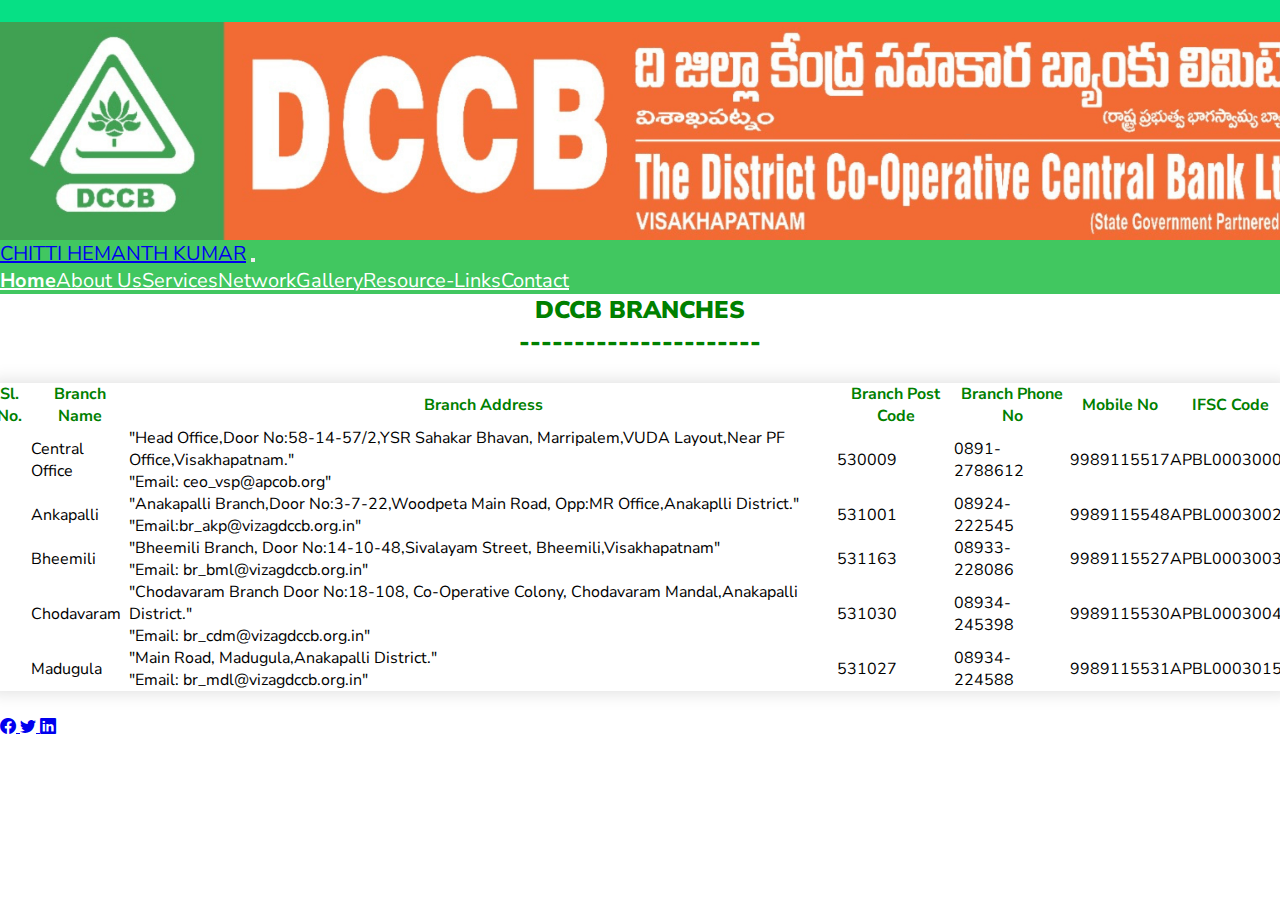
<file: network.html>
<!DOCTYPE html>
<html lang="en">
  <head>
    <meta charset="utf-8">
    <meta name="viewport" content="width=device-width, initial-scale=1">
    <title>CHITTI HEMANTH KUMAR</title>

    <link rel="apple-touch-icon" sizes="180x180" href="/apple-touch-icon.png">
    <link rel="icon" type="image/png" sizes="32x32" href="/favicon-32x32.png">
    <link rel="icon" type="image/png" sizes="16x16" href="/favicon-16x16.png">
    <link rel="manifest" href="/site.webmanifest">

    <link href="https://cdn.jsdelivr.net/npm/bootstrap@5.3.0/dist/css/bootstrap.min.css" rel="stylesheet" integrity="sha384-9ndCyUaIbzAi2FUVXJi0CjmCapSmO7SnpJef0486qhLnuZ2cdeRhO02iuK6FUUVM" crossorigin="anonymous">
    
    <link rel="stylesheet" href="https://cdn.jsdelivr.net/npm/bootstrap-icons@1.10.5/font/bootstrap-icons.css">
    <link rel="stylesheet" href="https://cdn.jsdelivr.net/npm/bootstrap@5.2.3/dist/css/bootstrap.min.css" integrity="sha384-rbsA2VBKQhggwzxH7pPCaAqO46MgnOM80zW1RWuH61DGLwZJEdK2Kadq2F9CUG65" crossorigin="anonymous">
    <link
    rel="stylesheet"
    href="https://cdnjs.cloudflare.com/ajax/libs/animate.css/4.1.1/animate.min.css"
    />

    <link href="https://unpkg.com/aos@2.3.1/dist/aos.css" rel="stylesheet">
    

    <link rel="stylesheet" href="./css/style.css">
    <style>
      *{ 
        margin:0; 
        padding:0; 
        box-sizing: border-box;
      } 
      
    </style>
</head>
  <body>
    <div class="ban">
    
      <marquee class="Moving-text"><strong>Welcome to DCCB-District Cooperative Central Bank Ltd.,Madugula Branch-Visakhapatnam</strong> </marquee>
      
      <div class="Bimage"></div> 
      </div>
  
    <! -- Navbar Start -->
    <nav class="navbar navbar-expand-lg" >
      <div class="container-fluid">
        
        <a class="navbar-brand animate__animated animate__pulse animate__infinite	infinite" href="/">CHITTI HEMANTH KUMAR</a>
        <button class="navbar-toggler" type="button" data-bs-toggle="collapse" data-bs-target="#navbarNavAltMarkup" aria-controls="navbarNavAltMarkup" aria-expanded="false" aria-label="Toggle navigation">
          <span class="navbar-toggler-icon"></span>
        </button>
        <div class="collapse navbar-collapse" id="navbarNavAltMarkup">
          <div class="navbar-nav ms-auto">
  <div class="menubar">
  <ul>
    <li class="active"><a class="nav-link" href="index.html"style="color:white;"><strong>Home</strong></a><i class="fa fa-home"></i></i></li>
    <li>
      <ul> 
        <li class="nav-item dropdown">
            <a  class="nav-link dropdown-toggle" data-bs-toggle="dropdown"href="#about"style="color:white;">About Us</a>
            <ul class="dropdown-menu">
              <li><a href="mission.html" class="dropdown-item">DCCB Mission And Vision</a></li>
              <li><a href="Board-Of-Management.html" class="dropdown-item">Board Of Management</a></li>
              <li><a href="Addresses-Of-Management.html" class="dropdown-item">Addresses Of Branches</a></li>
            </ul>
            
        </li>
       </ul>
      </li>

      
      

        <li><a class="nav-link" href="services.html"style="color:white;">Services</a></li>
        <li><a class="nav-link" href="#"style="color:white;">Network</a></li>
        <li><a class="nav-link" href="bank_products.html"style="color:white;">Gallery</a></li>
        <li><a class="nav-link" href="https://www.rbi.org.in/"style="color:white;">Resource-Links</a></li>
        <li><a class="nav-link" href="contact.html"style="color:white;">Contact</a></li>
  </ul>
  </div>
          </div>
        </div>
      </div>
     
    </nav>
    
    <! -- Navbar End -->
    

    
    <! -- Navbar End -->
        <h1></h1> 
        <h2></h2> 
        <h3></h3> 
        <div class="container"> 
         <div class="row"> 
         <div class="section-title">
        
            <h2 style="text-align: center ;"> 
             <strong  style="color:green">DCCB BRANCHES</strong>  
           </h2>  
           <h2 style="text-align: center;">  
            <strong style="color:green">----------------------</strong>
           </h2>


           <div class="table-responsive"> 
            <table class="content-table" border="0" widht="100%" cellspacing="1"cellpadding="10"> 

                <thead style="color: green;"> 
                    <tr> 
                        <th>Sl.  No.</th> 
                        <th>Branch Name</th> 
                        <th>Branch Address</th> 
                        <th>Branch Post Code</th> 
                        <th>Branch Phone No</th> 
                        <th>Mobile No</th> 
                        <th>IFSC Code</th>
                    </tr>
                </thead>
                <tbody> 
                    <tr> 
                     <td>1</td>
                     <td>Central Office</td> 
                     <td>"Head Office,Door No:58-14-57/2,YSR Sahakar Bhavan, 
                        Marripalem,VUDA Layout,Near PF Office,Visakhapatnam." 
                        <br> 
                        "Email: ceo_vsp@apcob.org" 
                     </td> 
                     <td> 530009</td> 
                     <td>0891-2788612</td> 
                     <td>9989115517</td> 
                     <td>APBL00030001</td>
                    </tr>
                    <tr> 
                     <td>2</td> 
                     <td>Ankapalli</td> 
                     <td>"Anakapalli Branch,Door No:3-7-22,Woodpeta Main Road, 
                        Opp:MR Office,Anakaplli District." 
                        <br> 
                        "Email:br_akp@vizagdccb.org.in"
                     </td> 
                     <td>531001</td> 
                     <td>08924-222545</td> 
                     <td>9989115548</td> 
                     <td>APBL0003002</td>
                    </tr>
                    <tr>  
                     <td>3</td>
                     <td>Bheemili</td> 
                     <td>"Bheemili Branch, Door No:14-10-48,Sivalayam Street, 
                        Bheemili,Visakhapatnam" 
                        <br> 
                        "Email: br_bml@vizagdccb.org.in"
                     </td>
                     <td>531163</td> 
                     <td>08933-228086</td> 
                     <td>9989115527</td> 
                     <td>APBL0003003</td>
                    </tr>
                <tr> 
                    <td>4</td> 
                    <td>Chodavaram</td> 
                    <td>"Chodavaram Branch Door No:18-108, Co-Operative Colony, 
                        Chodavaram Mandal,Anakapalli District." 
                        <br> 
                        "Email: br_cdm@vizagdccb.org.in"
                    </td> 
                    <td>531030</td> 
                    <td>08934-245398</td> 
                    <td>9989115530</td> 
                    <td>APBL0003004</td>
                </tr>

                <tr> 
                    <td>5</td> 
                    <td>Madugula</td> 
                    <td>"Main Road, Madugula,Anakapalli District." 
                        <br> 
                        "Email: br_mdl@vizagdccb.org.in"
                    </td> 
                    <td>531027</td> 
                    <td>08934-224588</td> 
                    <td>9989115531</td> 
                    <td>APBL0003015</td>
                </tr>
                </tbody>
                
                

            </table>
        </div>
         </div>
        </div> 
       </div>
      
    
       <! -- Footer Start -->
       <footer id="footer"> 
           <div class="container-fluid bg-dark py-2">
               <div class="mt-4 text-center px-1">
                   <a href="http://www.fb.com"target="_blank" rel="noopener noreferrer"><i class="bi bi-facebook bIcon"></i>
                   <i class="bi bi-twitter bIcon"></i>
                   <i class="bi bi-linkedin bIcon"></i> </a>  
               </div>
           </div>
       </footer>
       <! --Footer End -->
   
   
       <script src="https://unpkg.com/aos@2.3.1/dist/aos.js"></script>
   
       <script>
           AOS.init();
         </script>
   
   
       
   
   
       <script src="https://cdn.jsdelivr.net/npm/bootstrap@5.3.0/dist/js/bootstrap.bundle.min.js" integrity="sha384-geWF76RCwLtnZ8qwWowPQNguL3RmwHVBC9FhGdlKrxdiJJigb/j/68SIy3Te4Bkz" crossorigin="anonymous"></script>
     </body>
   </html>
</file>
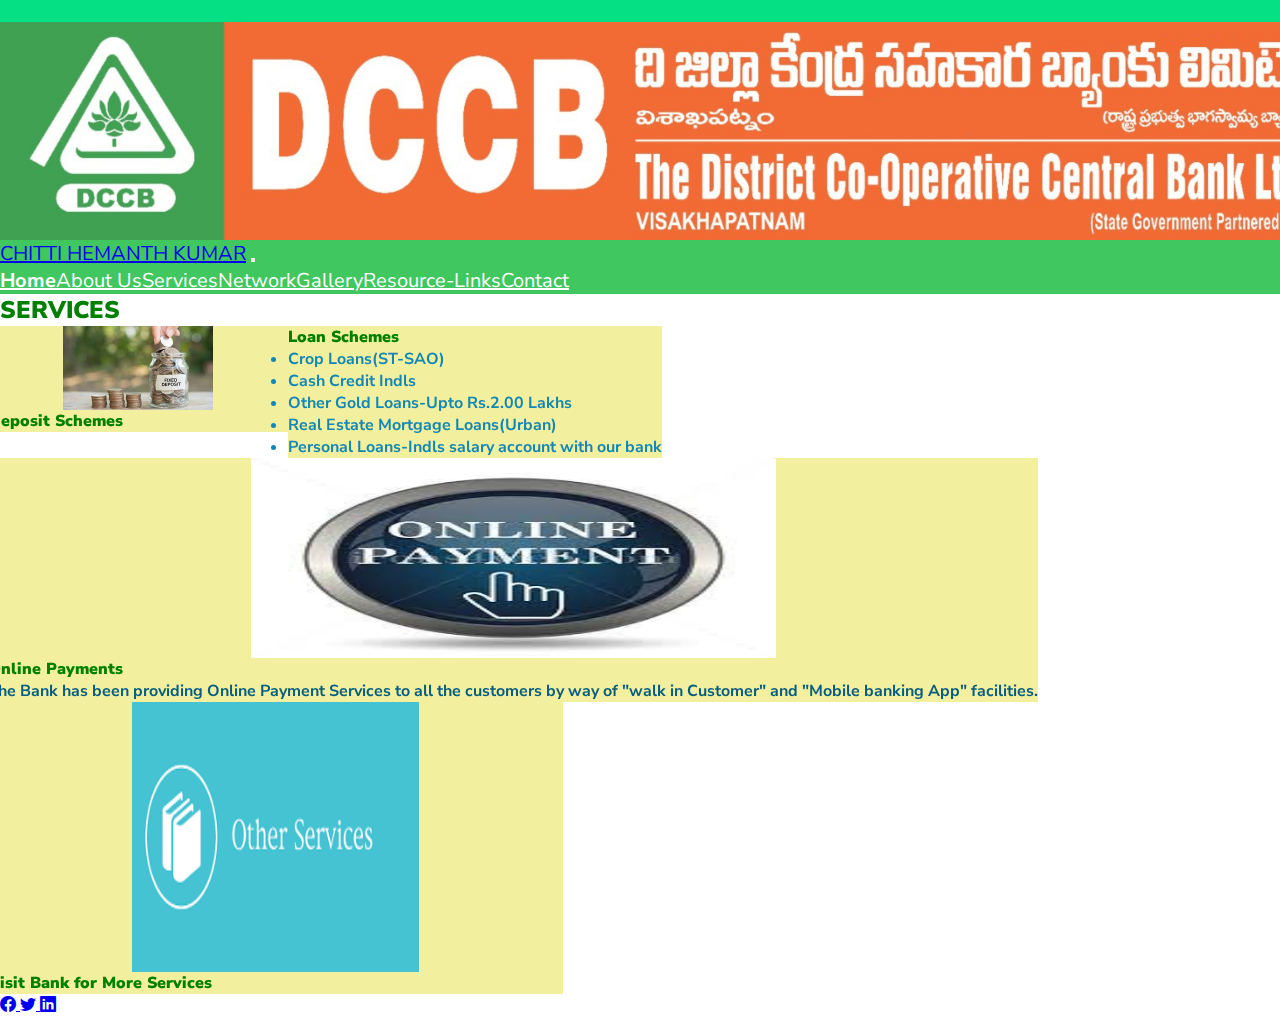
<file: services.html>
<!doctype html>
<html lang="en">
  <head>
    <meta charset="utf-8">
    <meta name="viewport" content="width=device-width, initial-scale=1">
    <title>CHITTI HEMANTH KUMAR</title>

    <link rel="apple-touch-icon" sizes="180x180" href="/apple-touch-icon.png">
    <link rel="icon" type="image/png" sizes="32x32" href="/favicon-32x32.png">
    <link rel="icon" type="image/png" sizes="16x16" href="/favicon-16x16.png">
    <link rel="manifest" href="/site.webmanifest">

    <link href="https://cdn.jsdelivr.net/npm/bootstrap@5.3.0/dist/css/bootstrap.min.css" rel="stylesheet" integrity="sha384-9ndCyUaIbzAi2FUVXJi0CjmCapSmO7SnpJef0486qhLnuZ2cdeRhO02iuK6FUUVM" crossorigin="anonymous">
    
    <link rel="stylesheet" href="https://cdn.jsdelivr.net/npm/bootstrap-icons@1.10.5/font/bootstrap-icons.css">
    <link rel="stylesheet" href="https://cdn.jsdelivr.net/npm/bootstrap@5.2.3/dist/css/bootstrap.min.css" integrity="sha384-rbsA2VBKQhggwzxH7pPCaAqO46MgnOM80zW1RWuH61DGLwZJEdK2Kadq2F9CUG65" crossorigin="anonymous">
    <link
    rel="stylesheet"
    href="https://cdnjs.cloudflare.com/ajax/libs/animate.css/4.1.1/animate.min.css"
    />

    <link href="https://unpkg.com/aos@2.3.1/dist/aos.css" rel="stylesheet">
    

    <link rel="stylesheet" href="./css/style.css">
    <style>
      *{ 
        margin:0; 
        padding:0; 
        box-sizing: border-box;
      } 
      
    </style>
</head>
  <body>
    <div class="ban">
    
      <marquee class="Moving-text"><strong>Welcome to DCCB-District Cooperative Central Bank Ltd.,Madugula Branch-Visakhapatnam</strong> </marquee>
      
      <div class="Bimage"></div> 
      </div>
    <! -- Navbar Start -->
    <nav class="navbar navbar-expand-lg" >
      <div class="container-fluid">
        
        <a class="navbar-brand animate__animated animate__pulse animate__infinite	infinite" href="/">CHITTI HEMANTH KUMAR</a>
        <button class="navbar-toggler" type="button" data-bs-toggle="collapse" data-bs-target="#navbarNavAltMarkup" aria-controls="navbarNavAltMarkup" aria-expanded="false" aria-label="Toggle navigation">
          <span class="navbar-toggler-icon"></span>
        </button>
        <div class="collapse navbar-collapse" id="navbarNavAltMarkup">
          <div class="navbar-nav ms-auto">
  <div class="menubar">
  <ul>
    <li class="active"><a class="nav-link" href="index.html"style="color:white;"><strong>Home</strong></a><i class="fa fa-home"></i></i></li>
    <li>
      <ul> 
        <li class="nav-item dropdown">
            <a  class="nav-link dropdown-toggle" data-bs-toggle="dropdown"href="#about"style="color:white;">About Us</a>
            <ul class="dropdown-menu">
              <li><a href="mission.html" class="dropdown-item">DCCB Mission And Vision</a></li>
              <li><a href="Board-Of-Management.html" class="dropdown-item">Board Of Management</a></li>
              <li><a href="Addresses-Of-Management.html" class="dropdown-item">Addresses Of Branches</a></li>
            </ul>
            
        </li>
       </ul>
      </li>

      
      

        <li><a class="nav-link" href="#"style="color:white;">Services</a></li>
        <li><a class="nav-link" href="network.html"style="color:white;">Network</a></li>
        <li><a class="nav-link" href="bank_products.html"style="color:white;">Gallery</a></li>
        <li><a class="nav-link" href="https://www.rbi.org.in/"style="color:white;">Resource-Links</a></li>
        <li><a class="nav-link" href="contact.html"style="color:white;">Contact</a></li>
  </ul>
  </div>
          </div>
        </div>
      </div>
     
    </nav>
    
    <! -- Navbar End -->
    

    

    <! -- About Start --> 
    
    <! -- About End -->

    <! -- Services Start --> 
    <section data-aos="zoom-out"> 
        <div class="container" id="services"> 
            <h2 class="text-center" style="color:green;"><strong>SERVICES</strong></h2> 
        
            <div class="row">
               <div class="col-md-6">
                 <div class="card my-3">
                    <div class="card-body">
                      <img src="./images/deposit.jpeg" alt="deposit schemes" class="center">
                      <h4 class="card-title text-center" style="color:green;"><strong>Deposit Schemes</strong></h4>
                      <p class="card-text">
                        
                      </p>
                    </div>
                 </div>
                </div> 
               <div class="col-md-6">
                <div class="card my-3"  style="color:rgb(18, 135, 181)">
                    <div class="card-body">
                      <h4 class="card-title text-center" style="color:green;" ><strong>Loan Schemes</strong></h4>
                      <p class="card-text" style="color:white">
                        <strong> 
                          <ul> 
                            <li>Crop Loans(ST-SAO)</li> 
                            <li>Cash Credit Indls</li> 
                            <li>Other Gold Loans-Upto Rs.2.00 Lakhs</li> 
                            <li>Real Estate Mortgage Loans(Urban)</li> 
                            <li>Personal Loans-Indls salary account with our bank</li>
                          </ul>
                        </strong>
                    </p>
                    </div>
                 </div>
               </div>
               
             
            </div>

            <div class="row">
                <div class="col-md-6">
                  <div class="card my-3" style="color:rgb(6, 93, 128)">
                     <div class="card-body">
                      <img src="./images/online.jpeg" alt="Online_payments" class="center" widht="200" height="200">
                       <h4 class="card-title text-center" style="color:green;" ><strong>Online Payments</strong></h4>
                       <p class="card-text">
                        <strong>
                         The Bank has been providing Online Payment Services to all 
                         the customers by way of "walk in Customer" and "Mobile banking App" 
                         facilities. 
                         </strong>
                       </p>
                     </div>
                  </div>
                 </div> 
                <div class="col-md-6">
                 <div class="card my-3">
                     <div class="card-body">
                      <img src="./images/other.png" alt="other_services" class="center"width="700"height="270">
                       <h4 class="card-title text-center" style="color:green;"><strong> Visit Bank for More Services</strong></h4>
                       <p class="card-text">
                         
                       </p>
                     </div>
                  </div>
                </div>
                
             </div>
 

        </div>

    </section>
    
    
    <! -- Services End -->
    
     

    

   

    

    <! -- Footer Start -->
    <footer id="footer"> 
        <div class="container-fluid bg-dark py-2">
            <div class="mt-4 text-center px-1">
                <a href="http://www.fb.com"target="_blank" rel="noopener noreferrer"><i class="bi bi-facebook bIcon"></i>
                <i class="bi bi-twitter bIcon"></i>
                <i class="bi bi-linkedin bIcon"></i> </a>  
            </div>
        </div>
    </footer>
    <! --Footer End -->


    <script src="https://unpkg.com/aos@2.3.1/dist/aos.js"></script>

    <script>
        AOS.init();
      </script>


    


    <script src="https://cdn.jsdelivr.net/npm/bootstrap@5.3.0/dist/js/bootstrap.bundle.min.js" integrity="sha384-geWF76RCwLtnZ8qwWowPQNguL3RmwHVBC9FhGdlKrxdiJJigb/j/68SIy3Te4Bkz" crossorigin="anonymous"></script>
  </body>
</html>
</file>
<file: css/style.css>
@import url('https://fonts.googleapis.com/css2?family=Nunito+Sans:wght@200&display=swap');
*{
    font-family: 'Nunito Sans', sans-serif; 
}
.ban{
    height: 240px;
    width: 1345px;
    margin: right 2rem; 
    overflow-x:hidden;
    
    background: url("../images/Bimage.jpg"); 
    background-size: cover;
    position:relative;
}
.Moving-text{ 
    color:white;
    font-style:30px;
    background-color: rgb(6, 224, 133);
    position:relative;
}
.navbar{ 
    background-color:rgb(65, 199, 96) ;
    font-size: 20px;
}
.imgslider{ 
    width:100%; 
    height:80vh;
    display:grid;
    place-items: center;
    background-image:url("../images/2.jpg"); 
    background-size: 100%100%; 
    box-shadow:rgba(149,157,165,0.2)0px 8px 24px; 
    animation:changeImage 15s linear infinite;
}
@keyframes changeImage { 
    0%{ 
        background-image: url("../images/2.jpg");
    }
    25%{ 
        background-image: url("../images/5.jpg");
    }
    50%{ 
        background-image: url("../images/1.jpg");
    }
    75%{ 
        background-image: url("../images/3.webp");
    }
    100%{ 
        background-image: url("../images/4.png");
    }
}
.menubar{
    text-align:left; 

}
.menubar ul{ 
    display:inline-flex; 
    list-style: None;
}

.menubar ul li:hover 
{ 
    background-color: #002fff; 
    border-radius:3px;
}
::marker { 
    unicode-bidi: isolate; 
    font-variant-numeric: tabular-nums; 
    text-transform: none; 
    text-indent: 0px !important; 
    text-align:start !important; 
    text-align-last: start !important;
}
.table-responsive{ 
    overflow-x:auto;
}
.row{  
    --bs-gutter-x:1.5rem; 
    --bs-gutter-y:0; 
    display:flex; 
    flex-wrap:wrap; 
    margin-top:calc(-1*var(--bs-gutter-y)); 
    margin-right:calc(-.5*var(--bs-gutter-x)); 
    margin-left:calc(-.5*var(--bs-gutter-x));

}
.content-table{ 
    border-collapse: collapse; 
    margin: 25px 0;
    margin-top:25px; 
    margin-right:0px; 
    margin-bottom:25px; 
    margin-left:0px; 
    font-size:1em; 
    min-width: 400px; 
    border-radius:5px 5px 0 0; 
    overflow:hidden; 
    box-shadow:0 0 20px rgba(0,0,0,0.15); 
    font-family:sans-serif; 


} 
.forbold{ 
    font-weight: 300;
}
.dropdown-menu{
    display: flex;
    
}
 

.center{ 
    display:block; 
    margin-left:auto; 
    margin-right:auto; 
    width:50%;
}
.card{ 
    background-color:rgb(242, 239, 158); 
}
ul li ul li ul.dropdown-menu{ 
    display: none; 
    background-color:white;
}
ul li ul li ul.dropdown-menu li:hover a{ 
    color: white;
    
    background-color:#002fff ;
}
</file>
